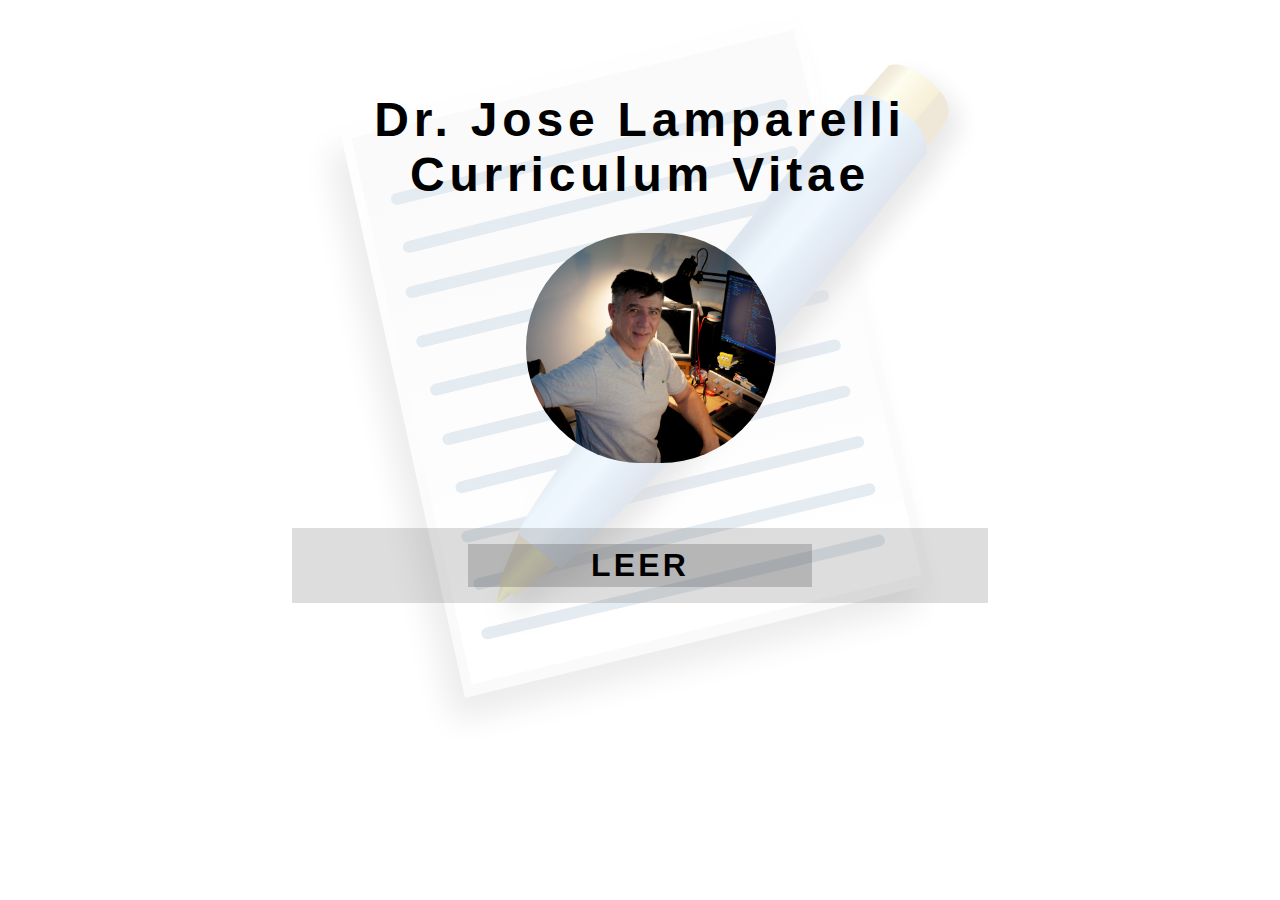
<file: index.html>
<!DOCTYPE html>
<html lang="es">
<head>
    <meta charset="UTF-8">
    <meta http-equiv="X-UA-Compatible" content="IE=edge">
    <meta name="viewport" content="width=device-width, initial-scale=1.0">
    <meta name="description" content="Currículum vitae (CV) de Jose Miguel Lamparelli. Profesional de la medicina y actual estudiante de Ciencias Informáticas">
    <meta name="keywords" content="currículum curriculum vitae Jose jose Miguel miguel Lamparelli lamparelli doctor Doctor">
    <meta name="robots" content="index, follow">
    <meta name="copyright" content="Jose Lamparelli">
    <meta name="language" content="ES">
    <meta name="author" content="Jose Lamparelli">
    <meta name="creationdate" content="9 de enero de 2023">
    <meta name="distribution" content="global">
    <meta name="rating" content="general">
    <link rel="canonical" href="https://lampita.github.io/info/curriculum.html">
    <link rel="stylesheet" href="info/css/estilo_index.css">
	<link rel="shortcut icon" href="info/img/favicon.ico">
    
    <title>Currículum Vitae - Jose Lamparelli</title>
</head>
<body>
    <div id="contenedor">
       
        <div id="titulo">
            <h1>Dr. Jose Lamparelli<br>Curriculum Vitae</h1>
        </div>
        
        <div id="foto">
            <img src="info/img/foto.jpg" alt="foto personal" width="250">
        </div>
                
        <div id="ingreso">
            <a href="info/curriculum.html">LEER</a>
        </div>
    </div>
</body>
</html>
</file>
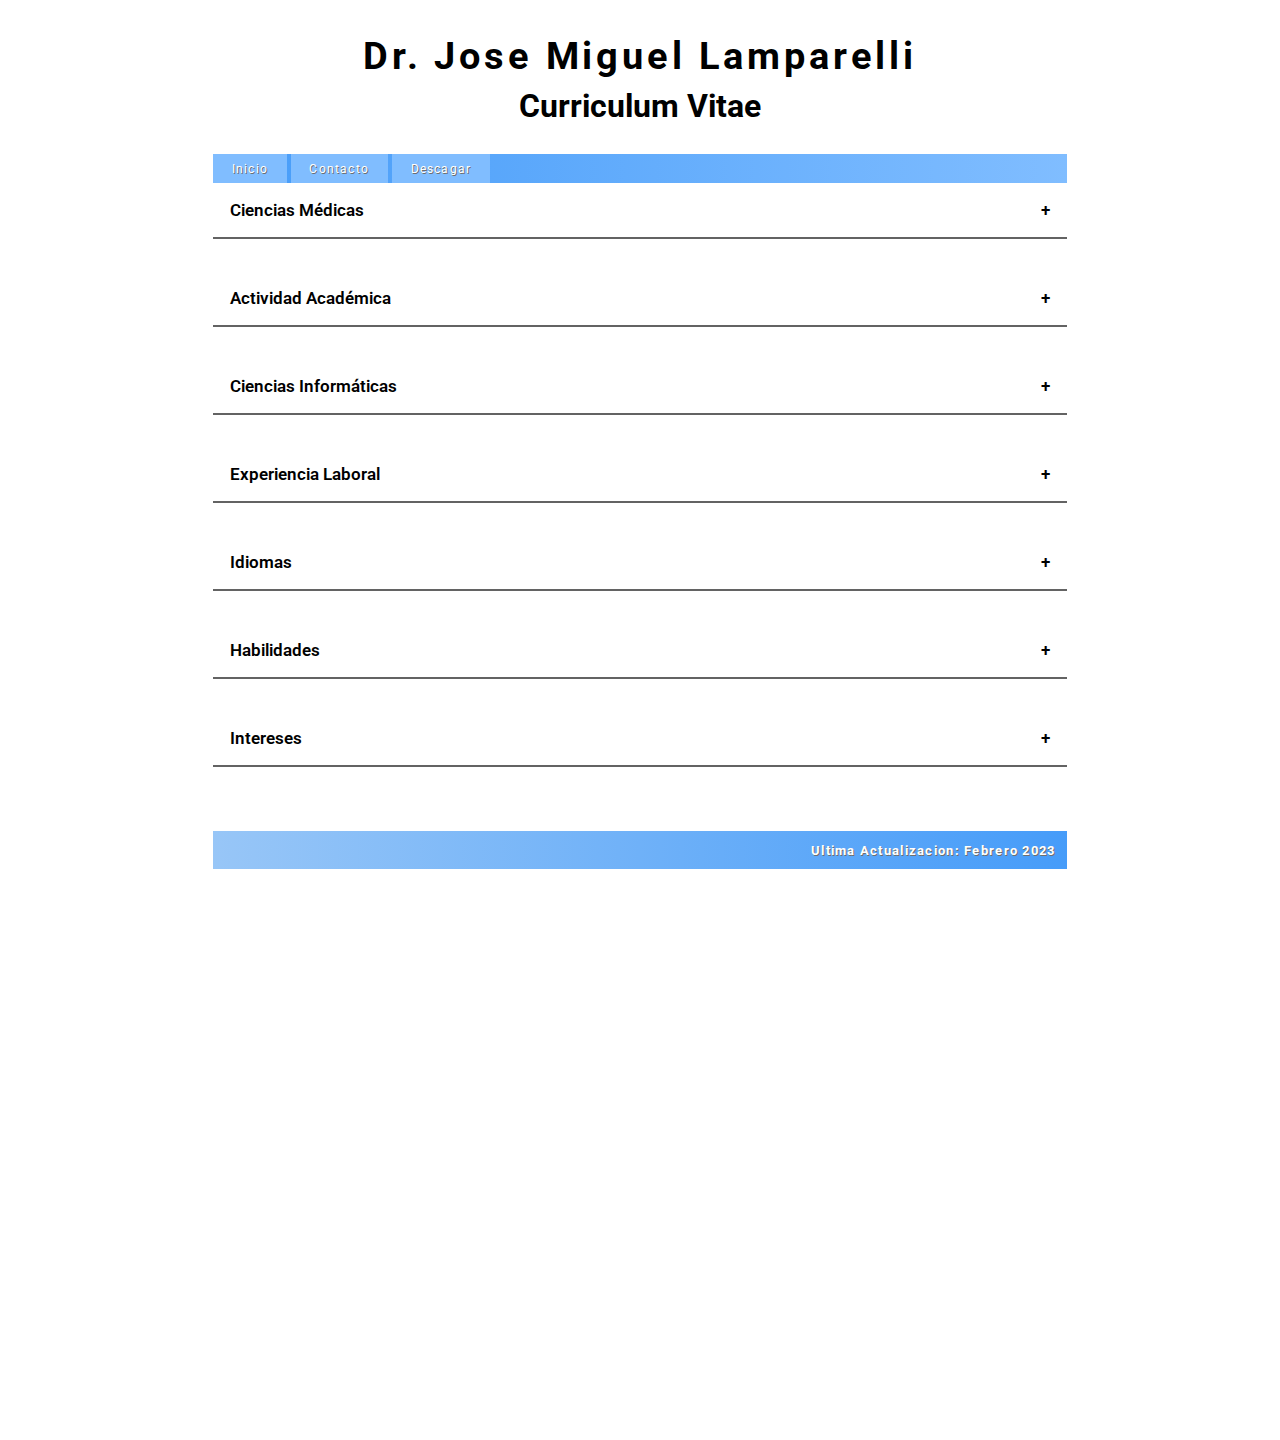
<file: info/curriculum.html>
<!DOCTYPE html>
<html lang="es">
<head>
<meta charset="UTF-8">
<meta http-equiv="X-UA-Compatible" content="IE=edge">
<meta name="viewport" content="width=device-width, initial-scale=1.0">
<meta name="description" content="Currículum vitae (CV) de Jose Miguel Lamparelli. Profesional de la medicina y actual estudiante de Ciencias Informáticas">
<meta name="keywords" content="currículum curriculum vitae Jose jose Miguel miguel Lamparelli lamparelli doctor Doctor">
<meta name="robots" content="index, follow">
<meta name="copyright" content="Jose Lamparelli">
<meta name="language" content="ES">
<meta name="author" content="Jose Lamparelli">
<meta name="creationdate" content="9 de enero de 2023">
<meta name="distribution" content="global">
<meta name="rating" content="general">
<title>CV - J.Lamparelli</title>
<link rel="shortcut icon" href="img/favicon.ico">
<link rel="stylesheet" href="css/estilo_curriculum.css">
<link rel="canonical" href="https://lampita.github.io/info/curriculum.html">
<link rel="preconnect" href="https://fonts.googleapis.com">
<link rel="preconnect" href="https://fonts.gstatic.com" crossorigin>
<link href="https://fonts.googleapis.com/css2?family=Roboto:wght@300&display=swap" rel="stylesheet">
</head>

<body>
<header>
  <h1><span>Dr. Jose Miguel Lamparelli</span> <br>
    Curriculum Vitae</h1>
  <div>
    <ul class="nav">
      <li><a href="../index.html">Inicio</a></li>
      <li><a href="">Contacto</a>
        <ul>
          <li><a href="mailto:jose.lamparelli@gmail.com">Email</a></li>
          <li>
            <button class="open-button" onclick="openForm()">Mensaje</button>
          </li>
        </ul>
      </li>
      <li><a href="">Descagar</a>
        <ul>
          <li><a href="./pdf/cv.pdf" download="CV-Jose Lamparelli.pdf">Versión en Pdf</a></li>
        </ul>
      </li>

		
		<!-- Queda para la proxima. La intencion: mostrar el cv en dos idiomas con JQuery -->
<!--       <li ><a href="">Idioma</a>
        <ul>
          <li>
            <button id="eng">English</button>
          </li>
          <li>
            <button id="spain">Español</button>
          </li>
        </ul>
      </li> -->
    </ul>
  </div>


</header>
<main>
  <div class="form-popup" id="myForm">
    <form method="GET" action="#" class="form-container">
      <h4>Formulario de Contacto</h4>
      <label for="apellido">Apellido</label>
      <input type="text" placeholder="Escriba su apellido" name="apellido" required>
      <label for="nombre">Nombre</label>
      <input type="text" placeholder="Escriba su nombre" name="nombre" required>
      <label for="email">Email</label>
      <input type="email" placeholder="Escriba su mail" name="email" required>
      <label for="mensaje">Mensaje</label>
      <textarea name="mensaje" rows="6" cols="40" maxlength="200" placeholder="Max 200 caracteres"></textarea>
      <button type="submit" id="submit" class="btn">ENVIAR</button>
      <button type="button" class="btn cancel" id="cancel" onclick="closeForm()">CANCELAR</button>
    </form>
  </div>
  <div class="main_container">
    <div class="list_container">
      <div class="item">
        <p class="btn-item">Ciencias Médicas</p>
        <div class="item-content">
          <h2>Título de Grado</h2>
          <h3>Médico Cirujano</h3>
          <ul>
            <li>Facultad de Medicina de la Universidad Nacional del Nordeste. Corrientes. Argentina.<br>
              Fecha de Egreso: Febrero de 1990.<br>
              Promedio Final de la Carrera: 9.26.<br>
              Honores: Diploma de Honor Universitario. Medalla de Oro Universitaria. Medalla de Oro del Colegio Médico de Corrientes.</li>
          </ul>
          <h2>Posgrado</h2>
          <h3>Especialista en Clínica Médica</h3>
          <ul>
            <li>Residencia de Clínica Médica.<br>
              Hospital de Clínicas José de San Martín.
              Buenos Aires.<br>
              Junio de 1990 a Mayo de 1993.</li>
          </ul>
        </div>
      </div>
      <div class="item">
        <p class="btn-item">Actividad Académica</p>
        <div class="item-content">
          <ul  id="act_cientifica">
            <li class="docencia"><span> Jefe de Trabajos Prácticos.</span> <br>
              Hospital de Clínicas José de San Martín.
              Primera Cátedra de Medicina. Abril de 1999 a Mayo de 2003.</li>
            <li class="docencia"><span>Ayudante de Segunda.</span> Experiencia Curricular Plan B.<br>
              Hospital de Clínicas José de San Martín.
              Septiembre de 1995 a Diciembre 1996.</li>
            <li class="publi"><span>Autor Publicación.</span> “Outstretched Arms Equal Height”.<br>
              Postgraduate Medicine. Vol 111 Nº3 March 2002.</li>
            <li class="publi"><span>Autor Publicación.</span> “Síndrome de Malabsorción”.<br>
              Libro: “Programa  de Actualización en Medicina Interna "PROAMI”. Fascículo 1. 2001. Editorial PANAMERICANA.</li>
            <li class="publi"><span>Coautor Publicación.</span> “Angeítis de Células Gigantes”.<br>
              Libro: “Medicina”. 1998. Director: Dr. Branco Mautner.</li>
            <li class="publi"><span>Coautor Publicación.</span> “ Síndromes Reumáticos Paraneoplásicos”.<br>
              Libro: “Medicina”. 1998. Director: Dr. Branco Mautner.</li>
            <li class="publi"><span>Coautor Publicación.</span> “El Paciente Adulto con Plaquetopenia y Neutropenia”.<br>
              Libro: “Programa  de Actualización en Medicina Interna PROAMI”. 1997. Editorial PANAMERICANA.</li>
            <li class="publi"><span>CoautorPublicación.</span> “Novedades en las Neumonías de Origen Infeccioso”.<br>
              Libro: “Avances en Medicina ‘95" SAM. 1995. Editor: M. Cámera.</li>
            <li class="publi"><span>Coautor Publicación.</span> “El Paciente Adulto con Diarrea Aguda”.<br>
              Libro: “Temas de Terapéutica Clínica"  1994.  Editorial AKADIA.</li>
            <li class="invest"><span>Investigador Principal.</span> Estudio de Prevalencia y Práctica Habitual en Población de Riesgo de EPOC en Médicos Generalistas de América Latina.<br>
              Proyecto PUMA. Junio 2012</li>
            <li class="congresos"><span>Miembro Titular.</span> XII Congreso Internacional de Medicina Interna del Hospital de Clínicas.<br>
              Agosto de 2008.</li>
            <li class="congresos"><span>Miembro Titular.</span> XI Congreso Internacional de Medicina Interna del Hospital de Clínicas.<br>
              Agosto de 2006.</li>
            <li class="congresos"><span>Miembro Titular.</span> X Congreso Internacional de Medicina Interna del Hospital de Clínicas.<br>
              Agosto de 2004.</li>
            <li class="congresos"><span>Miembro Titular.</span> IX Congreso Internacional de Medicina Interna del Hospital de Clínicas.<br>
              Agosto de 2002.</li>
            <li class="congresos"><span>Miembro Titular.</span> VIII Congreso Internacional de Medicina Interna del Hospital de Clínicas.<br>
              Agosto de 2000.</li>
            <li class="congresos"><span>Miembro Titular.</span> VII Congreso Internacional de Medicina Interna del Hospital de Clínicas.<br>
              Junio de 1998.</li>
            <li class="congresos"><span>Miembro Titular.</span> VI Congreso Internacional de Medicina Interna del Hospital de Clínicas.<br>
              Agosto de 1996.</li>
            <li class="congresos"><span>Secretario Adjunto.</span> Comité Organizador. VI Congreso Internacional de Medicina Interna del Hospital de Clínicas.<br>
              Agosto de 1996.</li>
            <li class="congresos"><span>Expositor.</span> Congreso SAMIG 2005. “Compartiendo La Asistencia Clínica Ambulatoria y de Internación”.<br>
              Octubre de 2005.</li>
            <li class="congresos"><span>Expositor.</span> Curso de Medicina Interna del Círculo Médico de Azul.<br>
              Provincia de Buenos Aires. Tema: “Asma en el adulto”. Septiembre de 2004.</li>
            <li class="congresos"><span>Expositor.</span> Tema “Complicaciones Crónicas de la Diabetes”.<br>
              Asociación para el Cuidado de la Diabetes en Argentina - CUI.D.AR. Agosto 2001.</li>
            <li class="congresos"><span>Disertante.</span> Curso de Médico Especialista.<br>
              Director Dr. César Gnocchi. Hospital de Clínicas José de San Martín. Tema: “Emergencias Oncológicas”. Noviembre de 1999.</li>
            <li class="congresos"><span>Disertante.</span> Curso de Médico Especialista.<br>
              Director Dr. César Gnocchi. Hospital de Clínicas José de San Martín. Tema: “Diarrea Crónica”. Agosto de 1998.</li>
            <li class="congresos"><span>Comentador de Trabajos Científicos.</span> Mesa de Temas Libres “Medicina Interna”.<br>
              VIII Congreso Internacional de Medicina Interna del Hospital de Clínicas.  Agosto de 2000.</li>
            <li class="congresos"><span>Comentador de Paneles.</span> VI Congreso Nacional de Medicina.<br>
              Tema: “Reumatología”. Noviembre de 1997.</li>
            <li class="congresos"><span>Panelista.</span> I Congreso de Medicina Interna del Mercosur.<br>
              Tema: “Fiebre en el Paciente con SIDA”.Noviembre de 1996.</li>
            <li class="congresos"><span> Secretario de Mesa.</span> X Congreso Internacional de Medicina Interna del Hospital de Clínicas.<br>
              Agosto del 2004.</li>
            <li class="congresos"><span>Secretario de Mesa.</span> IX Congreso Internacional de Medicina Interna del Hospital de Clínicas.<br>
              Agosto del 2002.</li>
            <li class="congresos"><span>Secretario de Mesa.</span> VIII Congreso Internacional de Medicina Interna del Hospital de Clínicas.<br>
              Agosto del 2000.</li>
            <li class="congresos"><span>Secretario de Mesa.</span> VII Congreso Internacional de Medicina Interna del Hospital de Clínicas.<br>
              “Temas libres en Cardiología” Junio de 1998.</li>
            <li class="congresos"><span>Secretario de Mesa.</span> V Congreso Internacional de Medicina Interna del Hospital de Clínicas.<br>
              “Temas libres en Cardiología”. Agosto de 1994.</li>
            <li class="congresos"><span>Coautor.</span> "Enteropatía Perdedora de Proteínas por Gastropatía Hipertrófica Asociada a Helicobacter pylori”.<br>
              IX Congreso Internacional de Medicina Interna. 2002.</li>
            <li class="congresos"><span>Coautor.</span> "Estrongiloidiasis Sistémica en un Paciente Adulto con SIDA”.<br>
              VI Congreso Internacional de Medicina Interna. Agosto 1996.</li>
            <li class="congresos"><span>Coautor.</span> "Síndrome de Encefalopatía, Sordera y Oclusiones Arteriolares Retinianas”.<br>
              V Congreso Internacional de Medicina Interna. Agosto de 1994.</li>
            <li class="congresos"><span>Coautor.</span> "Patrón infrecuente de la Hidatidosis Pulmonar”.<br>
              IV Congreso Nacional de Medicina. Noviembre de 1994.</li>
            <li class="congresos"><span>Coautor.</span> "Síndrome de Encefalopatía, Sordera y Oclusiones Arteriolares Retinianas”.<br>
              V Congreso Internacional de Medicina Interna. Agosto 1994.</li>
            <li class="congresos"><span>Coautor.</span> "Migraña Hemipléjica Familiar".<br>
              Jornadas Interesidentes Nacionales. Octubre de 1992.</li>
            <li class="congresos"><span>Coautor.</span> "Polineuropatía Crónica Amiloidótica".<br>
              IV Congreso Internacional de Medicina Interna. Agosto de 1992.</li>
            <li class="congresos"><span>Coautor.</span> "Síndrome de la Cimitarra".<br>
              IV Congreso Internacional de Medicina Interna. Agosto de 1992.</li>
            <li class="capacita"><span>Asistente.</span> Programa formativo AF-4Ds. Avances recientes en el tratamiento de la TEV: el papel de los ACOD.<br>
              Duke University. Febrero de 2022</li>
            <li class="capacita"><span>Asistente.</span> Programa formativo AF-4Ds.Prevención de ictus en poblaciones de pacientes especiales.<br>
              Duke University. Febrero de 2022</li>
            <li class="capacita"><span>Asistente.</span> Programa formativo AF-4Ds. Prevención de ictus en pacientes con FA: ¿dónde estamos en 2021?.<br>
              Duke University. Febrero de 2022</li>
            <li class="capacita"><span>Asistente.</span> Programa formativo AF-4Ds. Epidemiología de la fibrilación auricular.<br>
              Duke University. Febrero de 2022</li>
            <li class="capacita"><span>Asistente.</span> Programa formativo AF-4Ds. Avances recientes en el control de la frecuencia frente al ritmo en pacientes con fibrilación auricular.<br>
              Duke University. Febrero de 2022</li>
            <li class="capacita"><span>Asistente.</span> Jornadas COVID-19 en Medicina Interna.<br>
              Hospital de Clínicas José de San Martín. Septiembre 2021.</li>
            <li class="capacita"><span>Asistente.</span> Curso Hipertensión Secundaria.<br>
              Sociedad Argentina de Hipertensión Arterial. Mayo de 2021.</li>
            <li class="capacita"><span>Asistente.</span> XIII Simposio de Hipertensión Arterial del Litoral.<br>
              Septiembre 2021.</li>
            <li class="capacita"><span>Asistente.</span> Curso Virtual de Actualización en Hipertensión Arterial.<br>
              Sociedad Argentina de Hipertensión. Octubre 2020.</li>
            <li class="capacita"><span>Asistente.</span> Curso de Posgrado de Cardiología Ambulatoria 2020.<br>
              Instituto Universitario CEMIC. Noviembre 2020.</li>
            <li class="capacita"><span>Asistente.</span> I Congreso Virtual de Diabetes.<br>
              Sociedad Argentina de Diabetes. Noviembre 2020.</li>
            <li class="capacita"><span>Asistente.</span> III Congreso Internacional de Clinica Medica y Medicina Interna.<br>
              Noviembre de 2015</li>
            <li class="capacita"><span>Asistente.</span> 9º Pain Latinoamerican Forum.<br>
              Cancún. México. Junio 2015</li>
            <li class="capacita"><span>Asistente.</span> III Congreso Internacional de Clínica Médica y Medicina Interna.<br>
              Noviembre 2015</li>
            <li class="capacita"><span>Asistente.</span> XXII Congreso Nacional de Medicina.<br>
              Noviembre de 2014</li>
            <li class="capacita"><span>Asistente.</span> XXII Congreso Nacional de Medicina.<br>
              Noviembre 2014</li>
            <li class="capacita"><span>Asistente.</span> I Congreso Internacional Iberopanamericano de Medicina Interna.<br>
              Buenos Aires. Noviembre 2014</li>
            <li class="capacita"><span>Asistente.</span> Diabetes Summit 2014. Encuentro Latinoamericano de Metabolismo.<br>
              Mar del Plata. Septiembre 2014</li>
            <li class="capacita"><span>Asistente.</span> Free Standing Symposium de Dolor, Diabetes y Cardiología.<br>
              Mendoza. Mayo 2014</li>
            <li class="capacita"><span>Asistente.</span> II Congreso Internacional de Clínica Médica y Medicina Interna.<br>
              Buenos Aires. Noviembre 2013</li>
            <li class="capacita"><span>Asistente.</span> Latin America Scientific Symposium.<br>
              Miami USA. Agosto 2013</li>
            <li class="capacita"><span>Asistente.</span> Jornadas Lilly Diabetes 2013.<br>
              Mendoza. Mayo 2013.</li>
            <li class="capacita"><span>Asistente.</span> XX Congreso Nacional de Medicina.<br>
              Buenos Aires. Octubre 2012</li>
            <li class="capacita"><span>Asistente.</span> Curso Técnicas efectivas de Oratoria para Médicos. Herramientas Gerenciales.<br>
              Laboratorio Servier. Abril de 2012</li>
            <li class="capacita"><span>Asistente.</span> Congreso Internacional de Clínica Médica y Medicina Interna.<br>
              SAM. Buenos Aires. Noviembre de 2011.</li>
            <li class="capacita"><span>Asistente.</span> Advisory Board Clínica Médica. Práctica en el Tratamiento con AINES.<br>
              Mayo de 2011.</li>
            <li class="capacita"><span>Asistente.</span> Curso sobre Diabetes Tipo 2: Fisiopatología Diagnóstico y Tratamiento.<br>
              Julio 2011.</li>
            <li class="capacita"><span>Asistente.</span> 29th. World Congress of Internal Medicine. Buenos Aires.<br>
              Septiembre  de 2008.</li>
            <li class="capacita"><span>Asistente.</span> Curso “Fisiopatología y Tratamiento de la Diabetes tipo 2”.<br>
              Santiago de Chile. Septiembre de 2006.</li>
            <li class="capacita"><span>Asistente.</span> Décimo Congreso Internacional de Medicina Interna del Hospital de Clínicas.<br>
              Agosto del 2006.</li>
            <li class="capacita"><span>Asistente.</span> Curso de Actualización para Graduados en Atención Ambulatoria.<br>
              Asociación Argentina de Medicina Familiar. Abril a Diciembre del 2001. Certificación en la Especialidad en Medicina Familiar.</li>
          </ul>
        </div>
      </div>
      <div class="item">
        <p class="btn-item">Ciencias Informáticas</p>
        <div class="item-content" id="informatica">
          <h3>Lenguaje Python</h3>
          <ul >
            <li>Diplomatura en Python3 - Nivel Avanzado. Universidad Tecnológica Nacional. Febrero 2022.</li>
            <li>Diplomatura en Python3 - Nivel Intermedio. Universidad Tecnológica Nacional. Diciembre 2021.</li>
            <li>Diplomatura en Python3 - Nivel Inicial. Universidad Tecnológica Nacional. Octubre 2021.</li>
            <li>Curso Aprende Programación en Python. Plataforma Udemy. Junio 2022.</li>
            <li>Curso Maestro de Python 3. Plataforma Udemy. Noviembre 2021.</li>
          </ul>
          <h3>Bases de Datos</h3>
          <ul >
            <li>Diplomatura en Bases de Datos. Universidad Tecnológica Nacional. Agosto 2021.</li>
            <li>SQL - Curso Completo de Bases de Datos. Plataforma Udemy. Julio 2021.</li>
          </ul>
          <h3>Front-End</h3>
          <ul >
            <li>AR Programación con JavaScript - FTM Ed 11. Fundación Telefónica Movistar. Febrero 2023</li>
            <li>AR Diseño Web con HTML5 + CSS - FTM Ed 11. Fundación Telefónica Movistar. Febrero 2023</li>
            <li>Curso Introducción al Desarrollo Web I. Universidad de Alicante / Google. Febrero 2022.</li>
          </ul>
        </div>
      </div>
      <div class="item">
        <p class="btn-item">Experiencia Laboral</p>
        <div class="item-content" id="experiencia">
          <ul >
            <li><span>Médico de staff</span>. Unidad de Internación de la Cuarta Cátedra de Medicina.<br>
              Hospital de Clínicas José de San Martín.  Departamento de Medicina. UBA.
              Desde 1993 a  2005.</li>
            <li><span>Coordinador y Director Médico.</span> Servicio de Urgencias. Club Gimnasia y Esgrima de Buenos Aires.<br>
              Desde 1995 a 2005.</li>
            <li><span>Atención Médica Ambulatoria.</span> Especialidad Clínica Médica. Privados y Afiliados al Grupo Médico OSDE.<br>
              Desde 1994 hasta la actualidad.</li>
          </ul>
        </div>
      </div>
      <div class="item">
        <p class="btn-item">Idiomas</p>
        <div class="item-content" id="idiomas">
          <ul >
            <li>
              <h3>Inglés.</h3>
              Escrito y Hablado: Nivel Intermedio. Especializado en Medicina.</li>
            <li>
              <h3>Japonés.</h3>
              Escrito y Hablado: Nivel Básico (N5).</li>
          </ul>
        </div>
      </div>
      <div class="item">
        <p class="btn-item">Habilidades</p>
        <div class="item-content" id="habilidades">
          <h3>Artista Marcial.</h3>
          <ul >
            <li>Kung Fu. Escuela Kai Men. Estilo Choi Li Fut. Año 2005 a 2010. Nivel intermedio. 2º.</li>
            <li>Karate Do. Escuela Okinawense FAKKO. Estilo ShorynRyu. Practica Actual. Nivel 3º Kyu.</li>
          </ul>
          <h3>Estudiante de Piano.</h3>
          <ul >
            <li>The Rock Academy. Buenos Aires. Nivel Inicial. Año 2007. </li>
          </ul>
        </div>
      </div>
      <div class="item">
        <p class="btn-item">Intereses</p>
        <div class="item-content" id="intereses">"Actualmente estoy interesado en participar en proyectos y en equipos de trabajo donde converjan la medicina y la informática. Sin limitación de horizonte. Desde el desarrollo de pequeñas soluciones informáticas para la administración de datos médicos, hasta el uso de inteligencia artificial en la asistencia diagnóstica".</div>
      </div>
    </div>
  </div>
</main>

<footer>Ultima Actualizacion: Febrero 2023</footer>
<script src="./js/logica.js"></script>
</body>
</html>
</file>
<file: info/css/estilo_index.css>
* {
  font-family: "Roboto", sans-serif;
  text-decoration: none;
}
* {
  margin: 0;
  box-sizing: border-box;
  padding: 0;
}


#contenedor {
  width: 47.5em;
  height: 47.5em;
  background: url(fondo2.svg) no-repeat;
  display: block;
  margin: auto;
}

#titulo {
  padding: 1em;
  margin: 0 2em;
  position: relative;
  top: 10%;
}

#ingreso {
  display: block;
  padding: 1em;
  margin: 0 2em;
  background: rgba(102, 102, 102, 0.225);
  position: relative;
  top: 20%;
  z-index: 1;
}

#foto {
  position: relative;
  top: 12%;
  left: 35%;
  z-index: 3;
}

img{
	border-radius: 125px;
}

a {
  display: block;
  padding: 0.1em;
  margin: 0 5em;
  font-size: 2em;
  font-weight: bold;
  letter-spacing: 0.1em;
  text-align: center;
  background: rgba(51, 51, 51, 0.225);
  color: black;
}

h1 {
  text-align: center;
  font-weight: bold;
  font-size: 3em;
  letter-spacing: 0.1em;
}
</file>
<file: info/css/estilo_curriculum.css>
/* Seteo Inicial */
* {
  font-family: "Roboto", sans-serif;
  text-decoration: none;
}
* {
  margin: 0;
  box-sizing: border-box;
  padding: 0;
}
* {
  list-style-type: none;
}
button {
  border: 0;
}
label,
input {
  border: 0;
  padding: 0;
  margin: 0;
}

/* Head y Body */
h1 {
  padding: 1em 2em 0.75em 2em;
  font-size: 2em;
  font-weight: bolder;
  text-align: center;
  line-height: 1.5em;
  margin: auto;
}
h1 span {
  font-size: 1.2em;
  letter-spacing: 0.1em;
}
main {
  clear: both;
}
body {
  width: 53.375em;
  margin: auto;
  height: 90em;
}
/* Barra Navegacion */
ul.nav {
  width: 100%;
  margin: 0;
  background: linear-gradient(-90deg, rgb(128, 189, 255), rgb(70 156 249));
  float: left;
}
ul.nav a {
  background: rgb(128, 189, 255);
  color: #fff;
  display: block;
  padding: 0.625em 1.563em;
  font-size: 0.75em;
  letter-spacing: 0.1em;
  text-shadow: rgb(110, 110, 110) 1px 1px;
  text-align: center;
}
ul.nav a:hover,
ul.nav button:hover {
  background: #370b88;
}
ul.nav button {
  width: 8em;
  height: 2.5em;
  background: rgb(128, 189, 255);
  color: #fff;
  padding: 0.625em 1.563em;
  font-size: 0.75em;
  letter-spacing: 0.1em;
  text-shadow: rgb(110, 110, 110) 1px 1px;
  text-align: center;
}
.nav > li {
  display: inline-block;
}
.nav li ul {
  display: none;
  position: absolute;
}
.nav li:hover > ul {
  display: block;
}
/* Acordeon */
.btn-item {
  background: white;
  border-bottom: solid rgb(99, 99, 99) 0.125em;
  display: block;
  padding: 1em;
  caret-color: transparent;
  font-size: 1.063em;
  font-weight: 600;
}
.btn-item:hover {
  cursor: pointer;
}
.btn-item:after {
  content: "\002b";
  float: right;
}
.btn-item.active:after {
  content: "\02212";
}
.btn-item.active {
  background: rgba(168 235 247 / 49%);
  caret-color: transparent;
}
.sub-item-content {
  overflow: hidden;
  max-height: 0px;
  opacity: 0;
}
.active + .item-content {
  max-height: 100%;
  opacity: 1;
}
.item-content {
  background: white;
  padding: 1em;
  overflow: hidden;
  max-height: 0px;
  opacity: 0;
  transition: 0.4s ease-in-out;
}
.main_container li {
  padding: 0.4em;
}
.main_container span {
  font-weight: 800;
}
h2 {
  color: rgb(126, 126, 126);
  font-size: 1.125em;
  padding-top: 0.3em;
}
h3 {
  color: black;
  font-size: 1.2em;
  letter-spacing: 0.1em;
}
#idiomas h3,
#informatica h3,
#habilidades h3 {
  color: black;
  font-size: 1em;
  letter-spacing: 0.1em;
  padding-top: 0.3em;
}
#intereses {
  padding-bottom: 3em;
}
#idiomas span #experiencia span {
  letter-spacing: 0.1em;
}
/* Formulario de contacto */
.form-container {
  width: 20em;
  height: 35em;
  padding: 0.5em;
}
.form-popup {
  display: none;
  position: fixed;
  border: 3px solid #d0cdcd;
  background-color: #f1f1f1;
  width: 21em;
  height: 35em;
  clear: right;
  float: left;
  margin: 0px 70px;
}
main {
  clear: both;
}
label {
  float: left;
  clear: right;
}
#myForm h4 {
  text-align: center;
  padding: 0.9em;
  font-weight: bold;
}
#myForm input {
  padding: 0.9em;
  width: 100%;
  border: 1px solid black;
  border-radius: 4px;
}
#myForm textarea {
  padding: 0.9em;
  width: 100%;
  border: 1px solid black;
  border-radius: 4px;
}
#myForm label {
  padding: 0.6em;
  font-size: 14px;
  font-weight: bold;
}
#myForm input,
#myForm textarea {
  float: right;
  clear: both;
}
#myForm #submit {
  width: 100px;
  height: 50px;
  float: left;
  background: green;
  color: white;
  margin: 1em;
  font-weight: bold;
  text-align: center;
}
#myForm #cancel {
  width: 100px;
  height: 50px;
  float: right;
  background: red;
  color: white;
  margin: 1em 1.5em;
  font-weight: bold;
  text-align: center;
}

/* Footer */

footer {
  width: 100%;
  margin: 0;
  padding: 0.9em;
  background: linear-gradient(
    90deg,
    rgba(139, 191, 246, 0.892),
    rgb(70 156 249)
  );
  float: left;
  color: white;
  font-size: 0.8em;
  letter-spacing: 0.1em;
  text-shadow: rgb(110, 110, 110) 1px 1px;
  text-align: right;
  font-weight: bold;
}
</file>
